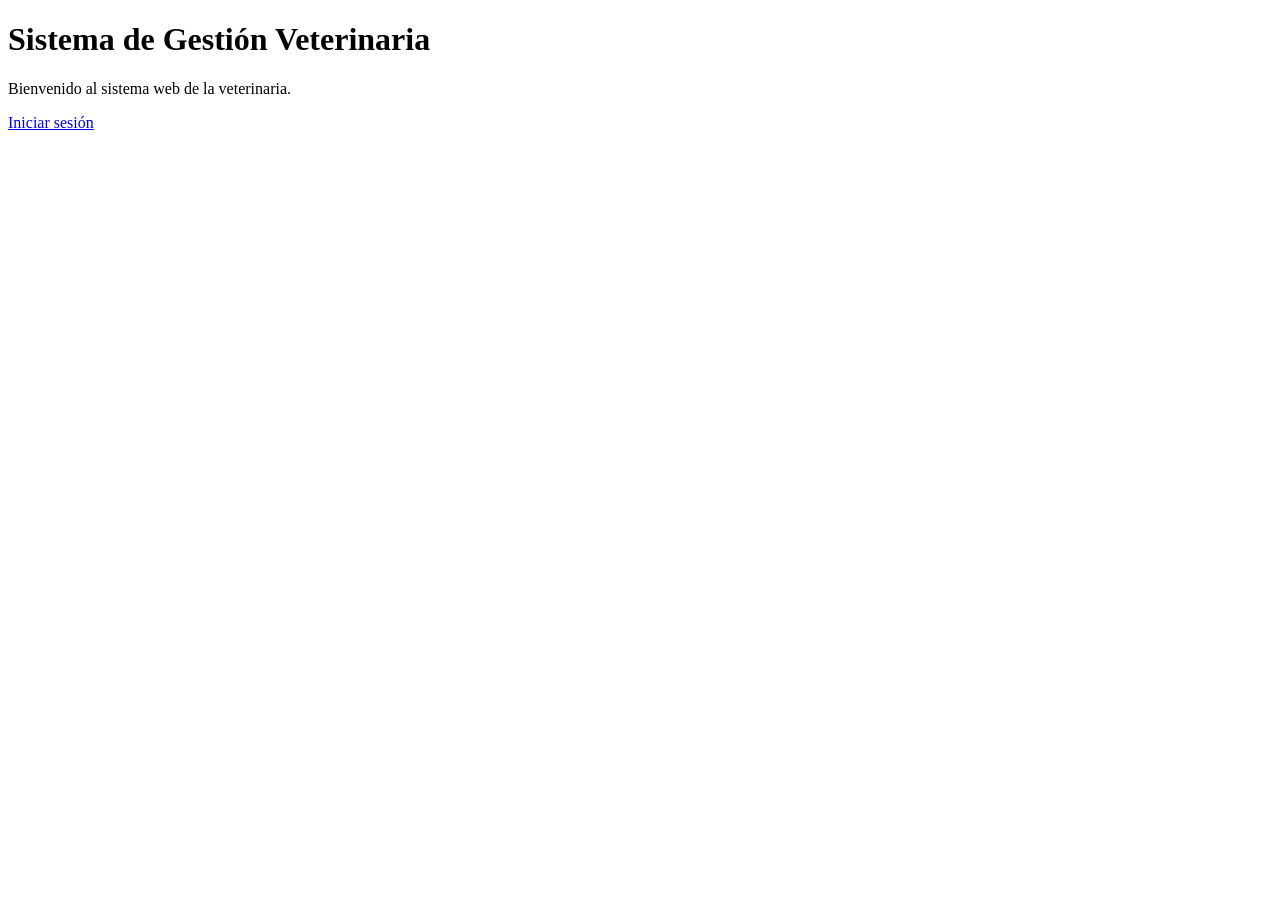
<file: src/main/resources/templates/index.html>
<!DOCTYPE html>
<html xmlns:th="http://www.thymeleaf.org">
<head>
    <title>Veterinaria</title>
    <link rel="stylesheet" th:href="@{/css/style.css}">
</head>
<body>
<div class="container">
    <h1>Sistema de Gestión Veterinaria</h1>
    <p>Bienvenido al sistema web de la veterinaria.</p>
    <a href="/login" class="btn">Iniciar sesión</a>
</div>
</body>
</html>
</file>
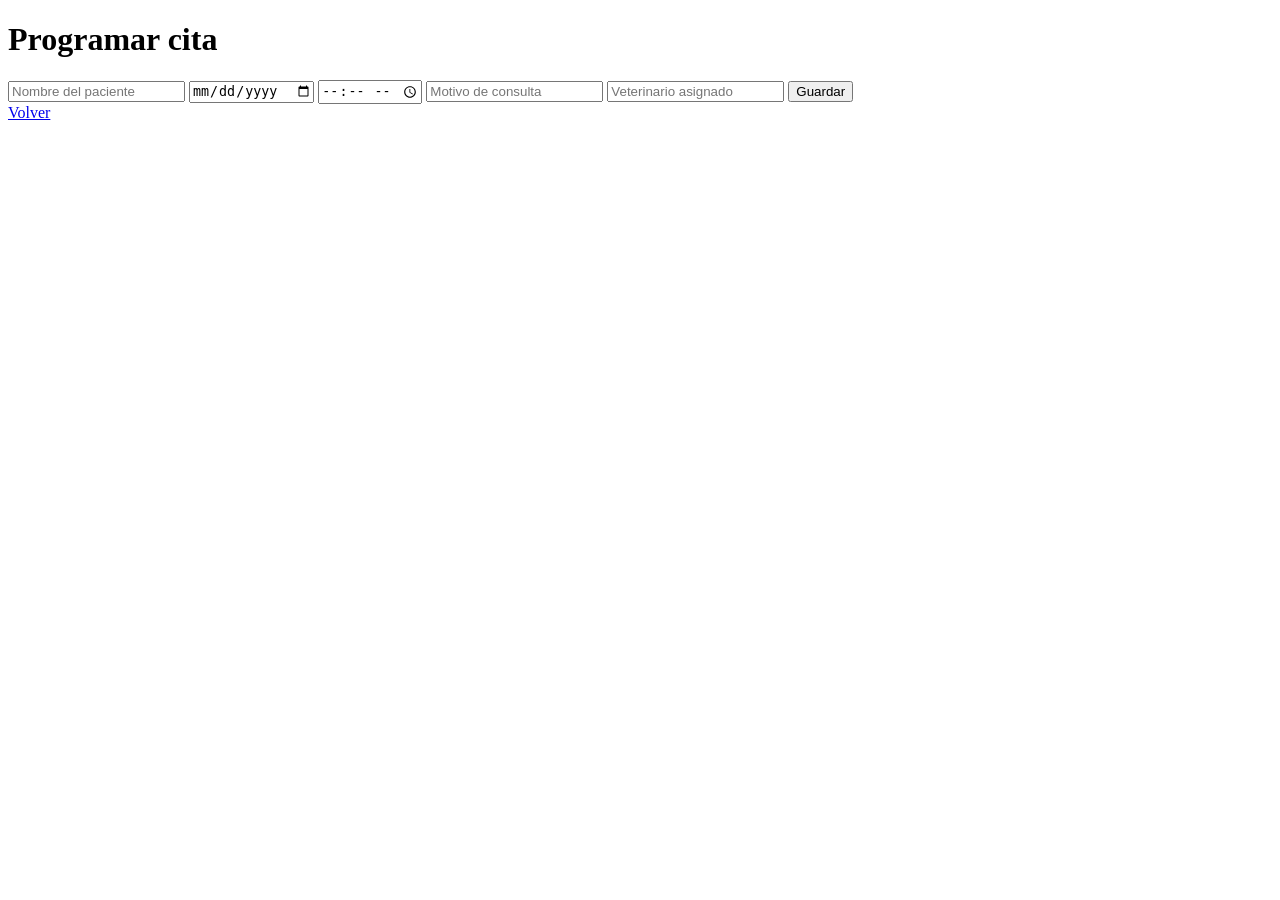
<file: src/main/resources/templates/appointment-form.html>
<!DOCTYPE html>
<html xmlns:th="http://www.thymeleaf.org">
<head>
    <title>Programar cita</title>
    <link rel="stylesheet" th:href="@{/css/style.css}">
</head>
<body>
<div class="container">
    <h1>Programar cita</h1>

    <form th:action="@{/appointments/save}" th:object="${appointment}" method="post">
        <input type="text" th:field="*{patientName}" placeholder="Nombre del paciente" required>
        <input type="date" th:field="*{date}" required>
        <input type="time" th:field="*{time}" required>
        <input type="text" th:field="*{reason}" placeholder="Motivo de consulta" required>
        <input type="text" th:field="*{veterinarian}" placeholder="Veterinario asignado" required>
        <button type="submit" class="btn">Guardar</button>
    </form>

    <a href="/appointments" class="btn secondary">Volver</a>
</div>
</body>
</html>
</file>
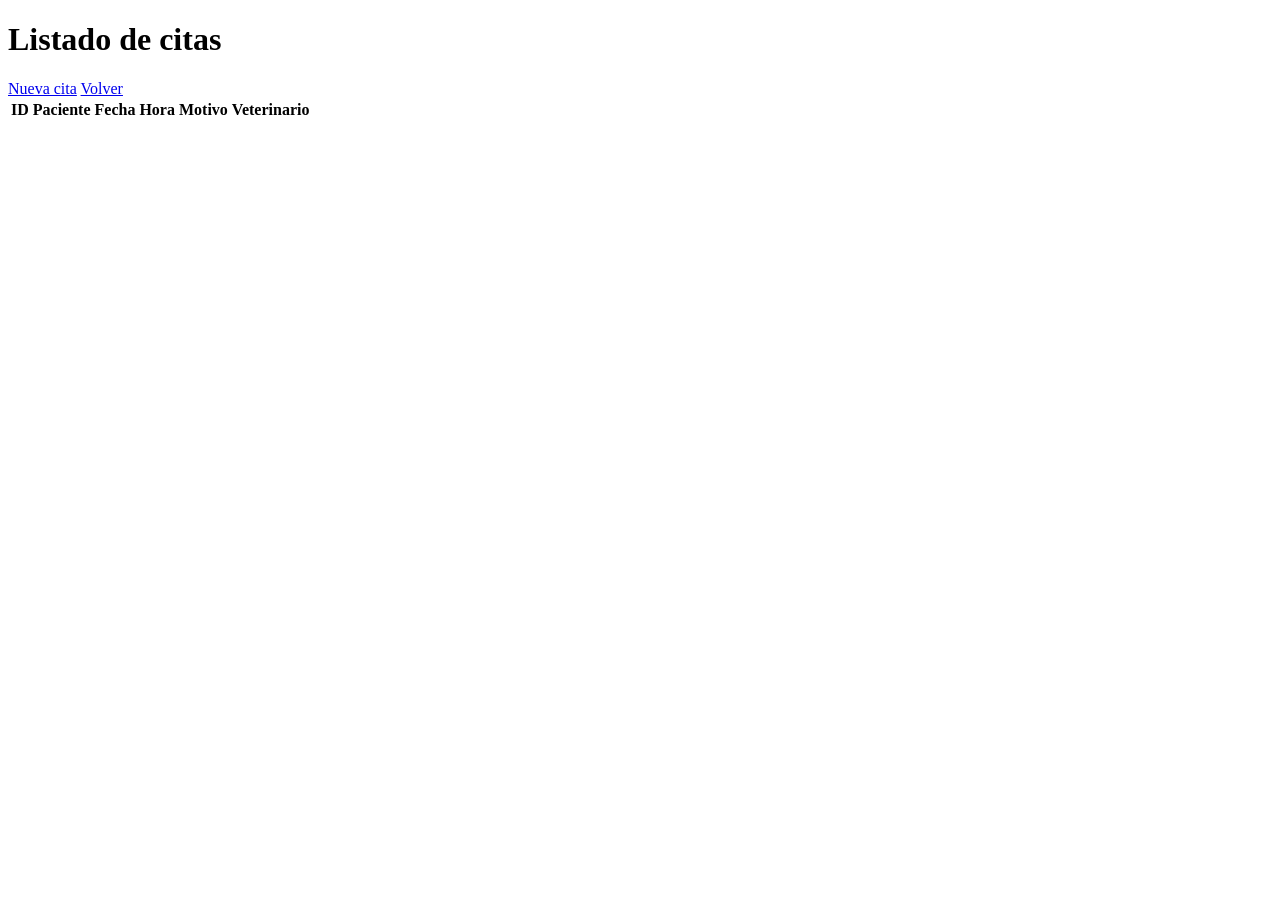
<file: src/main/resources/templates/appointments.html>
<!DOCTYPE html>
<html xmlns:th="http://www.thymeleaf.org">
<head>
    <title>Citas</title>
    <link rel="stylesheet" th:href="@{/css/style.css}">
</head>
<body>
<div class="container">
    <h1>Listado de citas</h1>
    <a href="/appointments/new" class="btn">Nueva cita</a>
    <a href="/dashboard" class="btn secondary">Volver</a>

    <table>
        <thead>
        <tr>
            <th>ID</th>
            <th>Paciente</th>
            <th>Fecha</th>
            <th>Hora</th>
            <th>Motivo</th>
            <th>Veterinario</th>
        </tr>
        </thead>
        <tbody>
        <tr th:each="appointment : ${appointments}">
            <td th:text="${appointment.id}"></td>
            <td th:text="${appointment.patientName}"></td>
            <td th:text="${appointment.date}"></td>
            <td th:text="${appointment.time}"></td>
            <td th:text="${appointment.reason}"></td>
            <td th:text="${appointment.veterinarian}"></td>
        </tr>
        </tbody>
    </table>
</div>
</body>
</html>
</file>
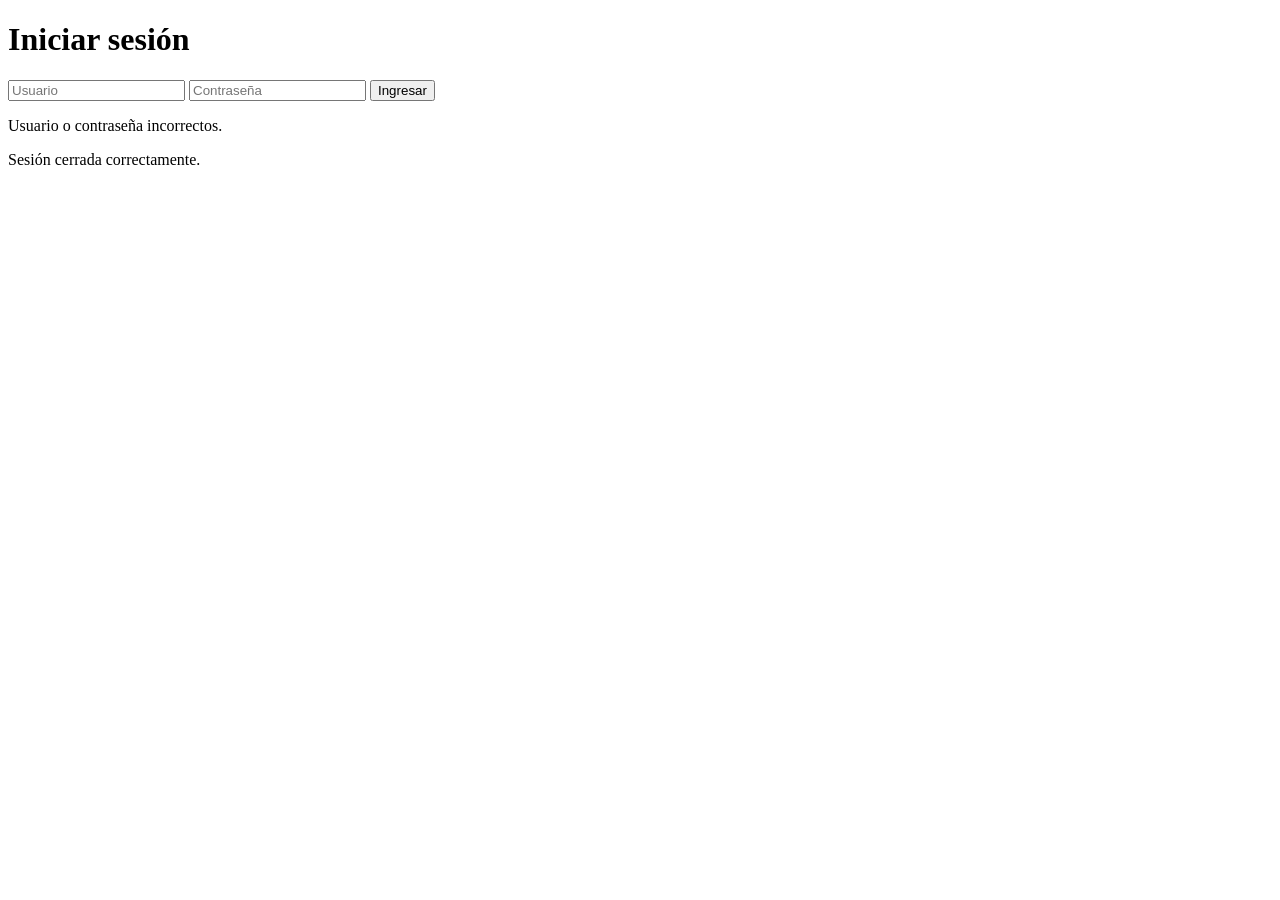
<file: src/main/resources/templates/login.html>
<!DOCTYPE html>
<html xmlns:th="http://www.thymeleaf.org">
<head>
    <title>Login</title>
    <link rel="stylesheet" th:href="@{/css/style.css}">
</head>
<body>
<div class="container">
    <h1>Iniciar sesión</h1>

    <form th:action="@{/login}" method="post">
        <input type="text" name="username" placeholder="Usuario" required>
        <input type="password" name="password" placeholder="Contraseña" required>
        <button type="submit" class="btn">Ingresar</button>
    </form>

    <p th:if="${param.error}" class="error">Usuario o contraseña incorrectos.</p>
    <p th:if="${param.logout}" class="success">Sesión cerrada correctamente.</p>
</div>
</body>
</html>
</file>
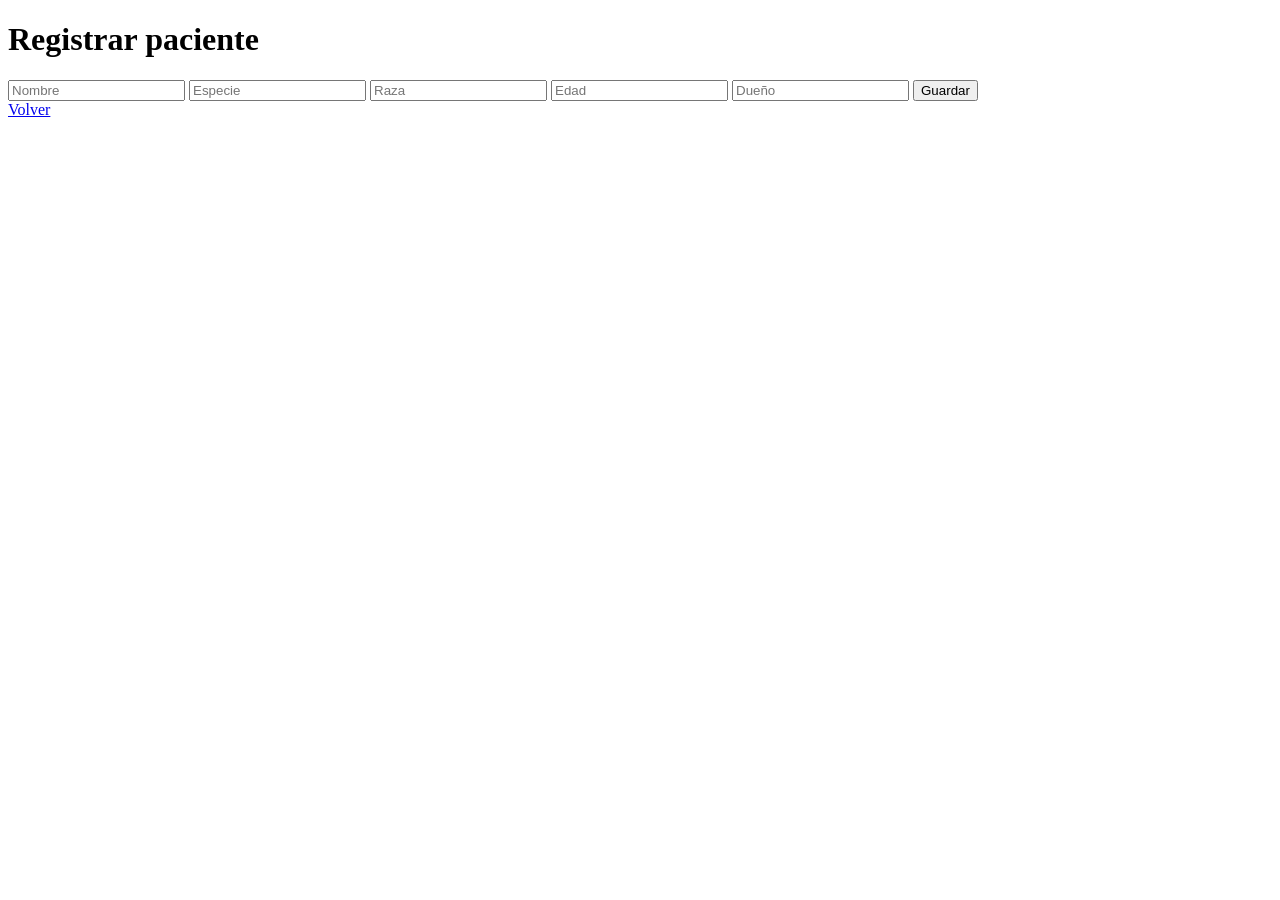
<file: src/main/resources/templates/patient-form.html>
<!DOCTYPE html>
<html xmlns:th="http://www.thymeleaf.org">
<head>
    <title>Registrar paciente</title>
    <link rel="stylesheet" th:href="@{/css/style.css}">
</head>
<body>
<div class="container">
    <h1>Registrar paciente</h1>

    <form th:action="@{/patients/save}" th:object="${patient}" method="post">
        <input type="text" th:field="*{name}" placeholder="Nombre" required>
        <input type="text" th:field="*{species}" placeholder="Especie" required>
        <input type="text" th:field="*{breed}" placeholder="Raza" required>
        <input type="number" th:field="*{age}" placeholder="Edad" required>
        <input type="text" th:field="*{owner}" placeholder="Dueño" required>
        <button type="submit" class="btn">Guardar</button>
    </form>

    <a href="/patients" class="btn secondary">Volver</a>
</div>
</body>
</html>
</file>
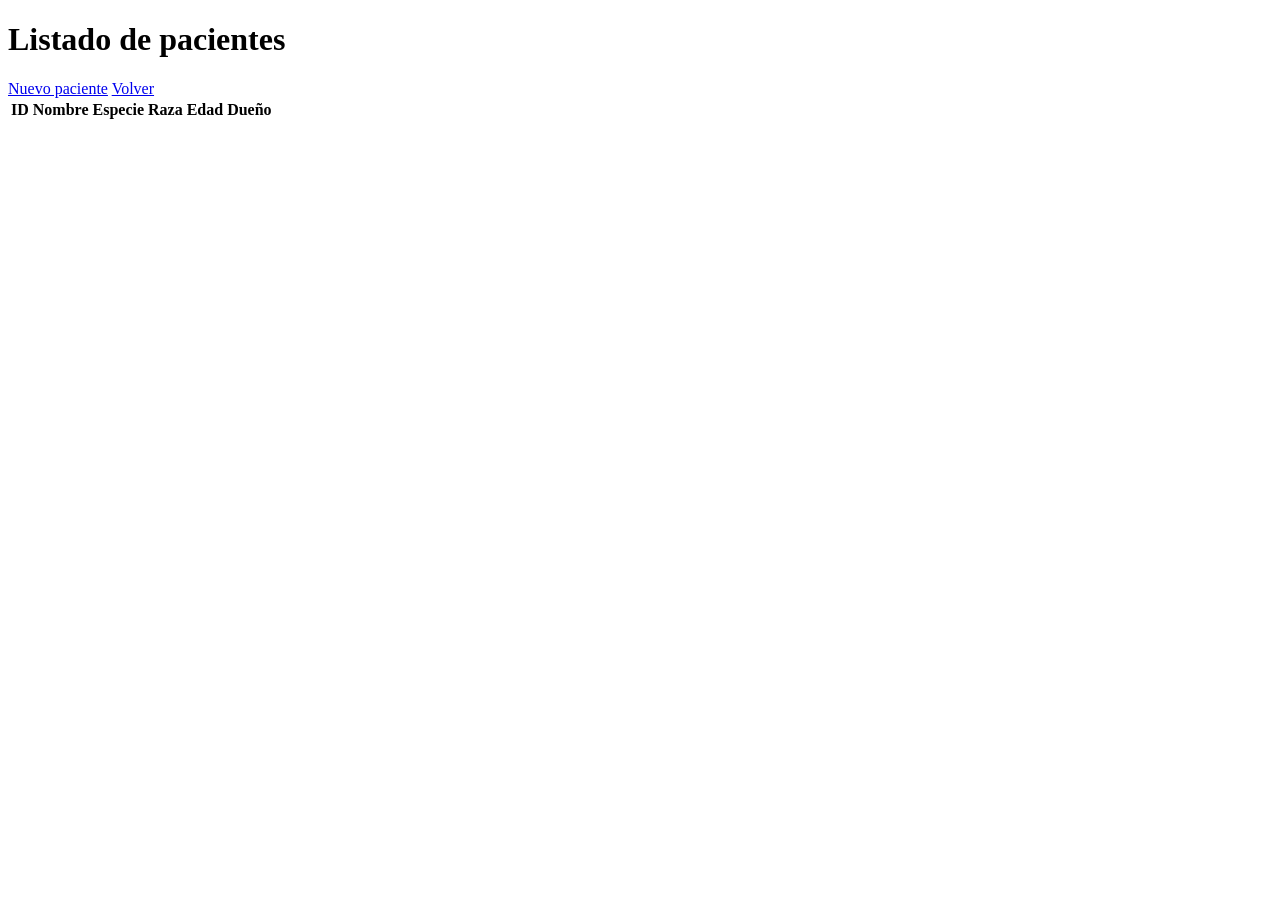
<file: src/main/resources/templates/patients.html>
<!DOCTYPE html>
<html xmlns:th="http://www.thymeleaf.org">
<head>
    <title>Pacientes</title>
    <link rel="stylesheet" th:href="@{/css/style.css}">
</head>
<body>
<div class="container">
    <h1>Listado de pacientes</h1>
    <a href="/patients/new" class="btn">Nuevo paciente</a>
    <a href="/dashboard" class="btn secondary">Volver</a>

    <table>
        <thead>
        <tr>
            <th>ID</th>
            <th>Nombre</th>
            <th>Especie</th>
            <th>Raza</th>
            <th>Edad</th>
            <th>Dueño</th>
        </tr>
        </thead>
        <tbody>
        <tr th:each="patient : ${patients}">
            <td th:text="${patient.id}"></td>
            <td th:text="${patient.name}"></td>
            <td th:text="${patient.species}"></td>
            <td th:text="${patient.breed}"></td>
            <td th:text="${patient.age}"></td>
            <td th:text="${patient.owner}"></td>
        </tr>
        </tbody>
    </table>
</div>
</body>
</html>
</file>
